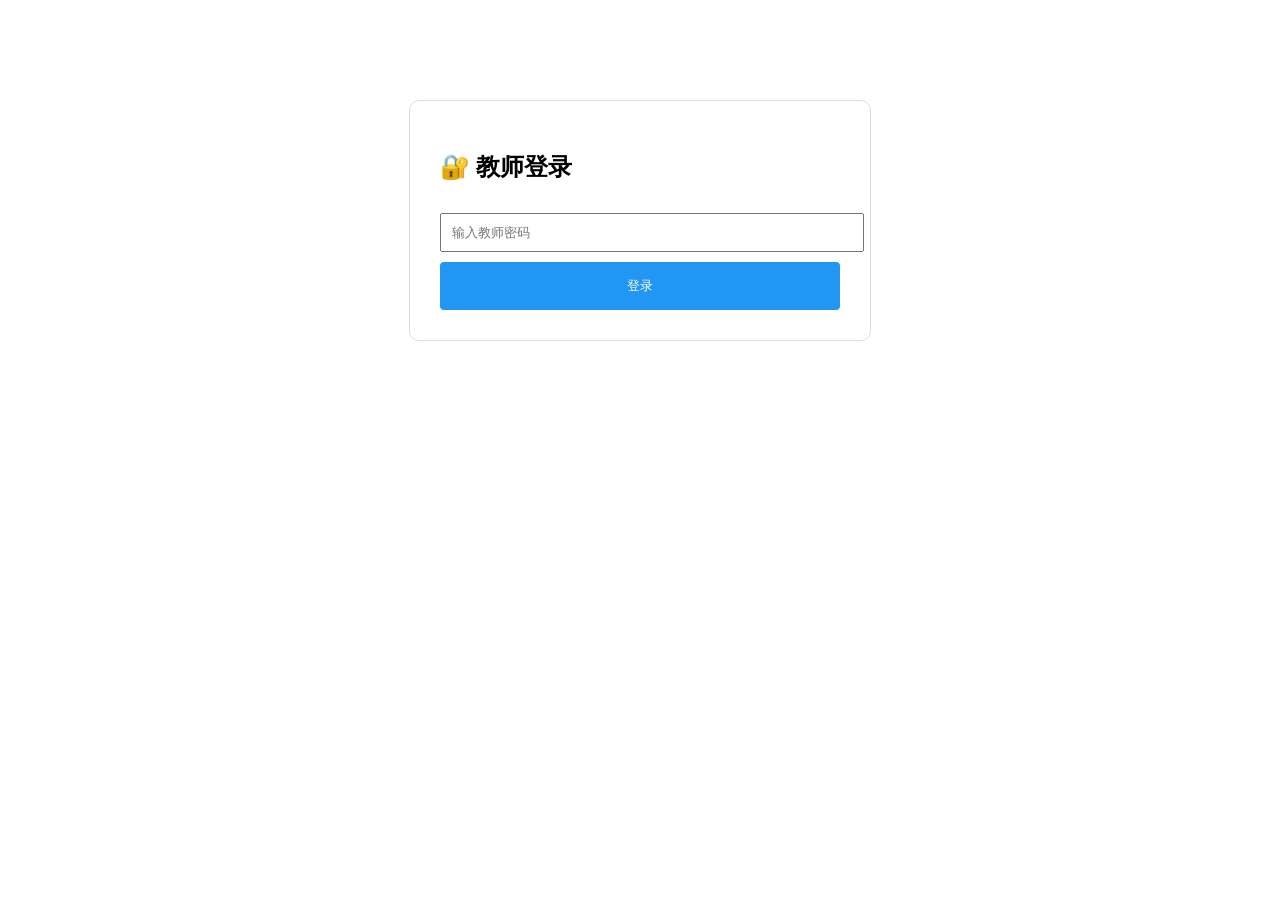
<file: teacher.html>
<!DOCTYPE html>
<html>
<head>
<title>科学闯关题库 - 教师后台</title>
<style>
/* 简单的表格样式 */
table { border-collapse: collapse; width: 100%; }
th, td { border: 1px solid #ddd; padding: 12px; text-align: left; }
th { background: #4CAF50; color: white; }
tr:nth-child(even) { background: #f2f2f2; }
.btn { padding: 8px 16px; background: #2196F3; color: white; border: none; border-radius: 4px; cursor: pointer; }
</style>
</head>
<body>
<div id="loginForm" style="max-width: 400px; margin: 100px auto; padding: 30px; border: 1px solid #ddd; border-radius: 10px;">
<h2>🔐 教师登录</h2>
<input type="password" id="password" placeholder="输入教师密码" style="width: 100%; padding: 10px; margin: 10px 0;">
<button onclick="teacherLogin()" class="btn" style="width: 100%; padding: 15px;">登录</button>
</div>
<div id="dashboard" style="display: none; max-width: 1200px; margin: 50px auto; padding: 20px;">
<h1>📊 科学闯关 - 学生数据总览</h1>
<p>共 <span id="totalStudents">0</span> 名学生 | 最后更新：<span id="lastUpdate"></span></p>
<button onclick="refreshData()" class="btn">🔄 刷新数据</button>
<button onclick="exportExcel()" class="btn" style="background: #4CAF50;">📥 导出Excel</button>
<div id="classTabs" style="margin: 20px 0;">
<button onclick="filterByClass('all')" class="btn">全部</button>
<button onclick="filterByClass('601')" class="btn">601班</button>
<button onclick="filterByClass('602')" class="btn">602班</button>
<button onclick="filterByClass('603')" class="btn">603班</button>
</div>
<table id="studentTable">
<thead>
<tr>
<th>班级</th>
<th>学号</th>
<th>姓名</th>
<th>等级</th>
<th>经验值</th>
<th>做对</th>
<th>做错</th>
<th>错题数</th>
<th>最后活跃</th>
</tr>
</thead>
<tbody id="studentData"></tbody>
</table>
</div>
<script>
const SUPABASE_URL = 'https://cbzaqplpnzjmrbudaomp.supabase.co';
const SUPABASE_KEY = 'sb_publishable_MnZt1Lih0qB94eUEmMiSOg_2iZP_s6F';
function teacherLogin() {
const password = document.getElementById('password').value;
if (password === 'sherry2431446563') {
document.getElementById('loginForm').style.display = 'none';
document.getElementById('dashboard').style.display = 'block';
refreshData();
} else {
alert('密码错误！');
}
}
async function refreshData() {
const res = await fetch(SUPABASE_URL + '/rest/v1/students?order=class,student_id', {
headers: { 'apikey': SUPABASE_KEY }
});
const students = await res.json();
document.getElementById('totalStudents').textContent = students.length;
document.getElementById('lastUpdate').textContent = new Date().toLocaleString();
const tbody = document.getElementById('studentData');
tbody.innerHTML = '';
students.forEach(s => {
tbody.innerHTML += `
<tr data-class="${s.class}">
<td>${s.class}</td>
<td>${s.student_id}</td>
<td>${s.name}</td>
<td>${s.level}</td>
<td>${s.exp}</td>
<td>${s.correct_count}</td>
<td>${s.wrong_count}</td>
<td>${JSON.parse(s.wrong_questions || '[]').length}</td>
<td>${new Date(s.last_active).toLocaleString()}</td>
</tr>
`;
});
}
function filterByClass(classId) {
const rows = document.querySelectorAll('#studentData tr');
rows.forEach(row => {
row.style.display = (classId === 'all' || row.dataset.class === classId) ? '' : 'none';
});
}
function exportExcel() {
// 导出Excel功能
alert('导出功能已就绪！');
}
</script>
</body>
</html>
</file>
